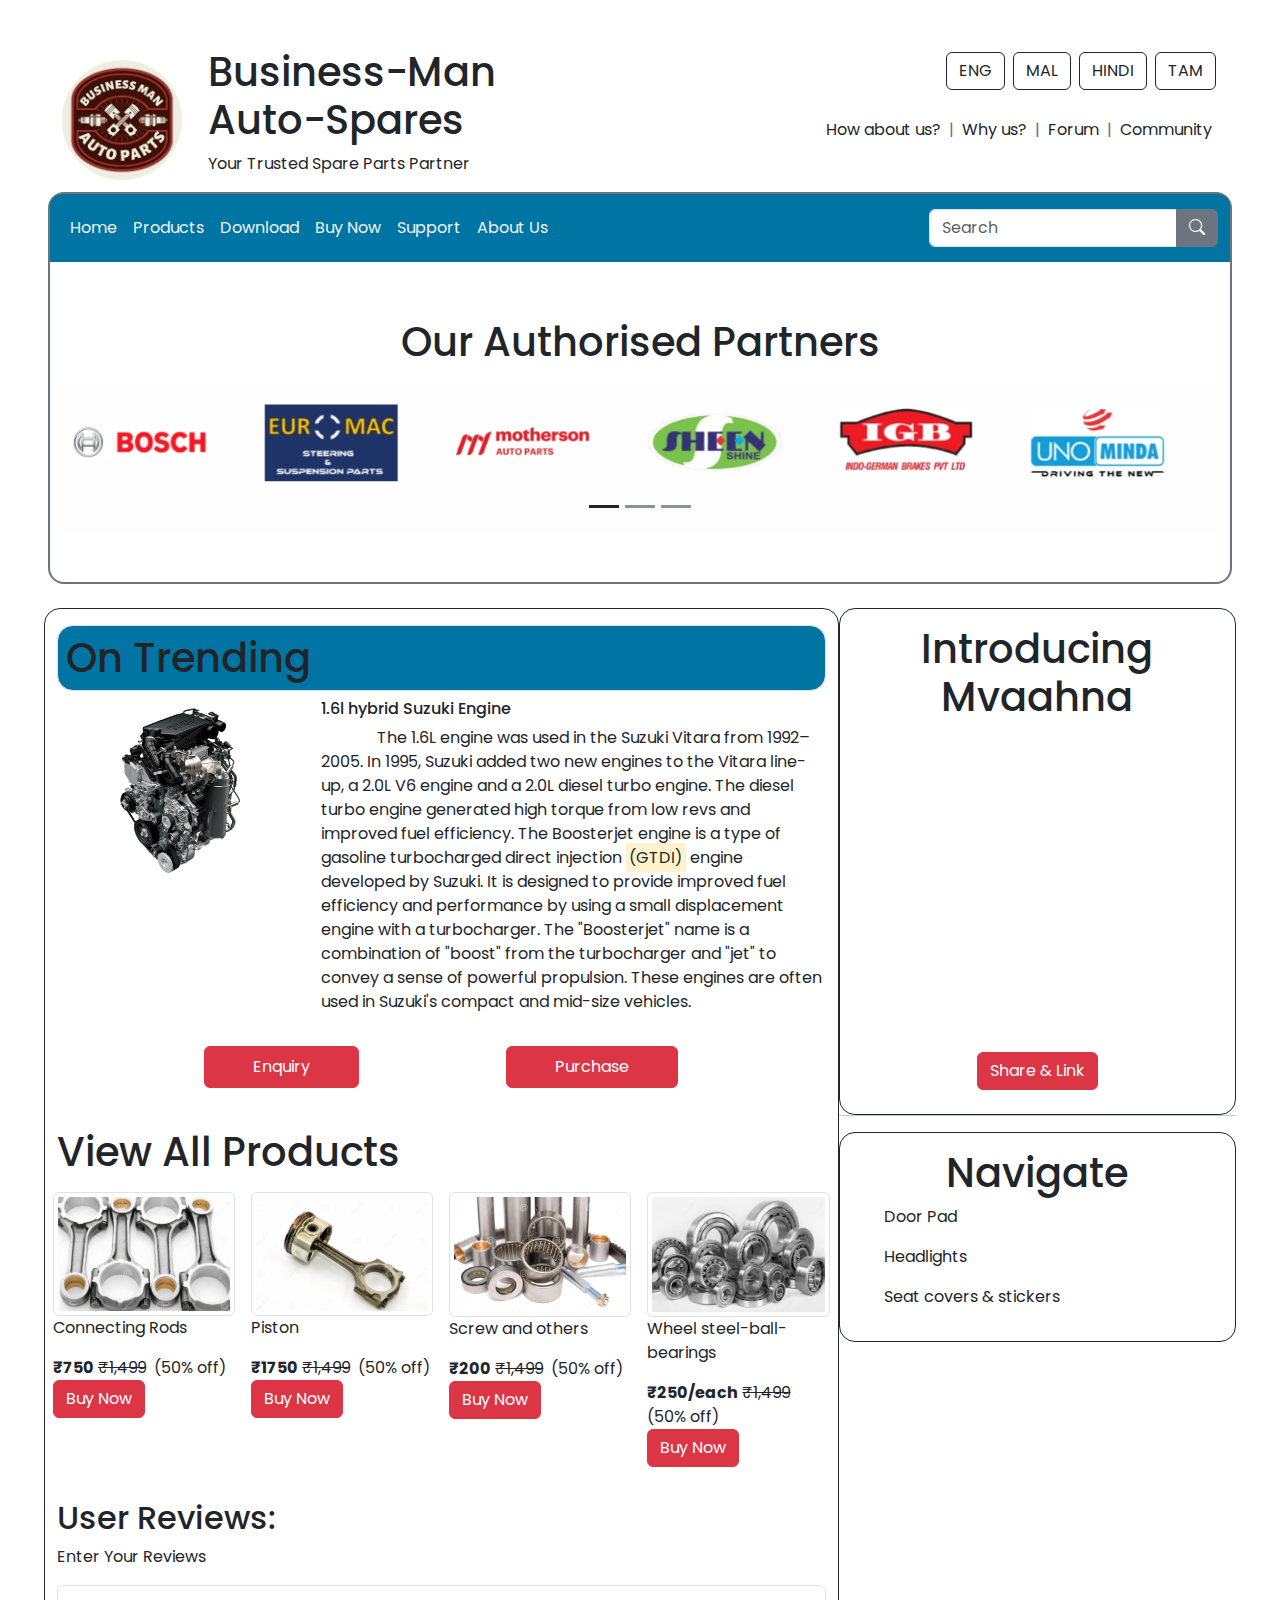
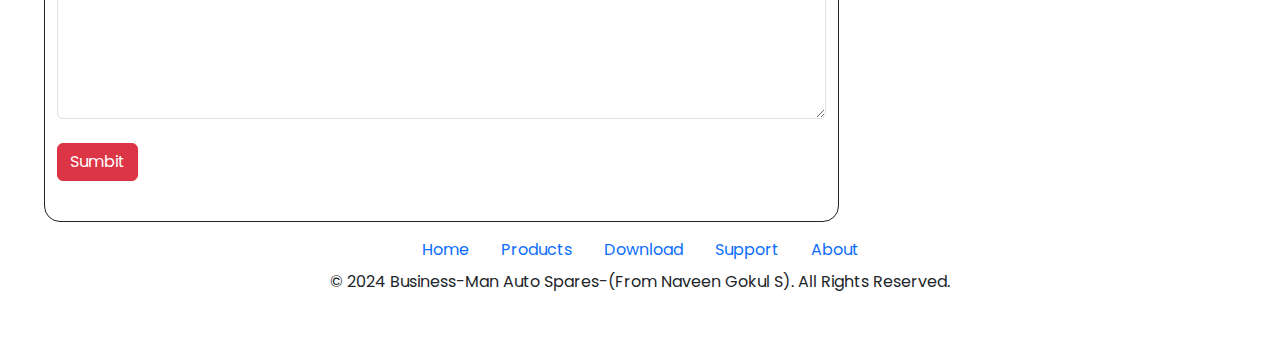
<file: codsoft intern project/LEVEL 1-Task 2-Landing Page/index.html>
<!DOCTYPE html>
<html lang="en">

<head>
    <meta charset="UTF-8">
    <meta name="viewport" content="width=device-width, initial-scale=1.0">
    <title>Document</title>
    <link href="https://cdn.jsdelivr.net/npm/bootstrap@5.3.3/dist/css/bootstrap.min.css" rel="stylesheet"
        integrity="sha384-QWTKZyjpPEjISv5WaRU9OFeRpok6YctnYmDr5pNlyT2bRjXh0JMhjY6hW+ALEwIH" crossorigin="anonymous">
    <link rel="stylesheet" href="style.css">
    <link rel="stylesheet" href="https://cdn.jsdelivr.net/npm/bootstrap-icons@1.11.3/font/bootstrap-icons.min.css">
</head>

<body class="p-5">
    <div class="container-fluid con1">
        <div class="row">
            <div class="col-lg-6 col-md-12">
                <div class="row">
                    <div class="col-md-3 col-5 d-flex justify-content-center align-items-center">
                        <img src="img/Simple Retro Automotive Garage Service Logo.png" alt="Logo.png" class="img-fluid img
                        " height="120px" width="120px">
                    </div>
                    <div class="col-md-8 col-7 ">
                        <h1>Business-Man Auto-Spares</h1>
                        <p>Your Trusted Spare Parts Partner</p>
                    </div>
                </div>
            </div>
            <div class="col-md-6 d-none d-lg-block">
                <div class="row">
                    <div class="col-md-12 d-flex justify-content-between flex-column">
                        <ul class="d-flex justify-content-end list-unstyled list-inline">
                            <li class="p-1">
                                <a href="" class="text-decoration-none  btn btn-outline-dark ">ENG</a>
                            </li>
                            <li class="p-1">
                                <a href="" class="text-decoration-none  btn btn-outline-dark ">MAL</a>
                            </li>
                            <li class="p-1">
                                <a href="" class="text-decoration-none  btn btn-outline-dark ">HINDI</a>
                            </li>
                            <li class="p-1">
                                <a href="" class="text-decoration-none  btn btn-outline-dark ">TAM</a>
                            </li>

                        </ul>
                        <ul class="d-lg-flex justify-content-end list-unstyled list-inline">
                            <li class="p-2">
                                <a href="" class="text-decoration-none text-dark">How about us?</a>
                            </li>
                            <li class="text-secondary text-center pt-2">
                                |
                            </li>
                            <li class="p-2">
                                <a href="" class="text-decoration-none text-dark">Why us?</a>
                            </li>
                            <li class="text-secondary text-center pt-2">
                                |
                            </li>
                            <li class="p-2">
                                <a href="" class="text-decoration-none text-dark">Forum</a>
                            </li>
                            <li class="text-secondary text-center pt-2">
                                |
                            </li>
                            <li class="p-2">
                                <a href="" class="text-decoration-none text-dark">Community</a>
                            </li>
                        </ul>
                    </div>
                </div>
            </div>


        </div>
    </div>

    <!-- 
    <div class="con1 container-fluid vh-25 vw-100 text-dark d-flex pt-4">
        <div class="row w-100">
            <div class="col-md-6 d-flex justify-content-center align-items-cente">
                <div class="row">
                    <div class="col-md-4 d-flex justify-content-center align-items-center">

                        <img src="img/Simple Retro Automotive Garage Service Logo.png" alt="Logo.png" class="img-fluid"
                            height="120px" width="120px">
                    </div>
                    <div class="col-md-8 d-flex justify-content-center align-items-center flex-column text-center">
                        <h1>Business-Man Auto Spares</h1>
                        <p class="text-center">The mechanic's favourite from Business Man Company</p>
                    </div>
                </div>
            </div>
            <div class="col-md-6  d-flex justify-content-end">
                <div class="row w-100 ">
                    <div class="col-12">
                        <a href="#" class="p-2 link text-dark text-decoration-none">Eng</a>
                        <a href="#" class="p-2 link text-dark text-decoration-none">Mal</a>
                        <a href="#" class="p-2 link text-dark text-decoration-none">Hin</a>
                        <a href="#" class="p-2 link text-dark text-decoration-none">Tam</a>
                    </div>
                    <div class="col-12">
                        <ul class="list-unstyled list-inline">
                            <li class="list-inline-item">
                                <a href="3" class="text-decoration-none text-dark">How it Works?</a>
                            </li>
                            <li class="list-inline-item">
                                <a href="3" class="text-decoration-none text-dark">Edraw Map</a>
                            </li>
                            <li class="list-inline-item">
                                <a href="3" class="text-decoration-none text-dark">Mind Map</a>

                            </li>
                        </ul>
                    </div>
                </div>
            </div>
        </div>
    </div> -->
    <div class="div border border-2 border-secondary rounded-4">
        <nav class="navbar navbar-expand-md navbar-dark background-color">
            <div class="container-fluid">
                <button class="navbar-toggler" type="button" data-bs-toggle="collapse" data-bs-target="#mynavbar">
                    <span class="navbar-toggler-icon"></span>
                </button>
                <div class="collapse navbar-collapse w-100" id="mynavbar">
                    <ul class="navbar-nav w-75">
                        <li class="nav-item">
                            <a class="nav-link" href="javascript:void(0)">Home</a>
                        </li>
                        <li class="nav-item ">
                            <a class="nav-link" href="javascript:void(0)">Products</a>
                        </li>
                        <li class="nav-item ">
                            <a class="nav-link" href="javascript:void(0)">Download</a>
                        </li>
                        <li class="nav-item ">
                            <a class="nav-link" href="javascript:void(0)">Buy Now</a>
                        </li>
                        <li class="nav-item ">
                            <a class="nav-link" href="javascript:void(0)">Support</a>
                        </li>
                        <li class="nav-item ">
                            <a class="nav-link" href="javascript:void(0)">About Us</a>
                        </li>
                    </ul>
                    <div class="div d-none d-md-block w-25">
                        <div class="input-group w-100">
                            <input class="form-control" type="text" placeholder="Search">
                            <button class="btn btn-secondary " type="button"><i class="bi bi-search"></i></button>
                        </div>
                    </div>
                </div>
            </div>
        </nav>
        <div class="container-fluid" id="con2">
            <div class="row">
                <div class="col-md-12 py-5">

                    <div id="demo" class="carousel slide" data-bs-ride="carousel">
                        <h1 class="text-center py-2">Our Authorised Partners</h1>
                        <!-- Indicators/dots -->
                        <div class="carousel-indicators">
                            <button type="button" data-bs-target="#demo" data-bs-slide-to="0"
                                class="active bg-dark"></button>
                            <button type="button" data-bs-target="#demo" data-bs-slide-to="1" class=" bg-dark"></button>
                            <button type="button" data-bs-target="#demo" data-bs-slide-to="2" class=" bg-dark"></button>
                        </div>

                        <!-- The slideshow/carousel -->
                        <div class="carousel-inner">
                            <div class="carousel-item active">
                                <img src="img/Screenshot 2024-05-11 205613.png" alt="Los Angeles" class="d-block w-100">
                            </div>
                            <div class="carousel-item">
                                <img src="img/Screenshot 2024-05-11 205630.png" alt="Chicago" class="d-block w-100">
                            </div>
                            <div class="carousel-item">
                                <img src="img/Screenshot 2024-05-11 205645.png" alt="New York" class="d-block w-100">
                            </div>
                        </div>
                    </div>

                </div>
            </div>
        </div>
    </div>
    <div class="container-fluid mt-3 p-2">
        <div class="row">
            <div class="col-md-8 border border-dark rounded-4 py-3">
                <h1 class="w-100  border rounded-4 naveen p-2">On Trending </h1>
                <div class="row">
                    <div class="col-md-4">
                        <img src="img/1.6l hybrid.png" class="img-fluid" alt="">
                    </div>
                    <div class="col-md-8 ">
                        <h6>1.6l hybrid Suzuki Engine</h6>
                        <p class="">
                            &nbsp;&nbsp;&nbsp;&nbsp;&nbsp;&nbsp;&nbsp;&nbsp;&nbsp;&nbsp;&nbsp;&nbsp;&nbsp;&nbsp;The 1.6L
                            engine was used in the Suzuki Vitara from 1992–2005. In 1995, Suzuki added two new engines
                            to the Vitara line-up, a 2.0L V6 engine and a 2.0L diesel turbo engine. The diesel turbo
                            engine generated high torque from low revs and improved fuel efficiency.
                            The Boosterjet engine is a type of gasoline turbocharged direct injection <span
                                class="mark">(GTDI)</span> engine developed by Suzuki. It is designed to provide
                            improved fuel efficiency and performance by using a small displacement engine with a
                            turbocharger. The "Boosterjet" name is a combination of "boost" from the turbocharger and
                            "jet" to convey a sense of powerful propulsion. These engines are often used in Suzuki's
                            compact and mid-size vehicles.
                        </p>
                    </div>
                    <div class="col-md-12 py-3 d-flex w-100 justify-content-evenly">
                        <button class="btn btn-danger px-5 py-2">Enquiry</button>
                        <button class="btn btn-danger px-5 py-2">Purchase</button>
                    </div>
                </div>
                <br>
                <h1>View All Products </h1>
                <div class="row">
                    <div class="col-md-12 ">
                        <div class="row">
                            <div class="col-md-3 p-2">
                                <img src="img/img2/connecting-rods-auto-spare-parts-22160521.jpg" alt=""
                                    class="img-fluid img-thumbnail">
                                <p>Connecting Rods</p>
                                <span class="price  "><strong>₹750</strong></span>
                                <span class="text-decoration-line-through">₹1,499</span>&nbsp;
                                <span class="discount"> (50% off)</span><br>
                                <button class="btn btn-danger ">Buy Now</button>
                            </div>
                            <div class="col-md-3 p-2">
                                <img src="img/img2/piston-car-engine-white-background-36336238.jpg" alt=""
                                    class="img-fluid img-thumbnail">
                                <p> Piston</p>
                                <span class="price  "><strong>₹1750</strong></span>
                                <span class="text-decoration-line-through">₹1,499</span>&nbsp;
                                <span class="discount"> (50% off)</span><br>
                                <button class="btn btn-danger ">Buy Now</button>
                            </div>
                            <div class="col-md-3 p-2">
                                <img src="./img/img2/auto-spare-parts-11861880.webp" alt=""
                                    class="img-fluid img-thumbnail">
                                <p>Screw and others</p>
                                <span class="price  "><strong>₹200</strong></span>
                                <span class="text-decoration-line-through">₹1,499</span>&nbsp;
                                <span class="discount"> (50% off)</span><br>
                                <button class="btn btn-danger ">Buy Now</button>
                            </div>
                            <div class="col-md-3 p-2">
                                <img src="./img/img2/steel-ball-bearings-27308455.jpg" alt=""
                                    class="img-fluid img-thumbnail">
                                <p>Wheel steel-ball-bearings</p>
                                <span class="price  "><strong>₹250/each</strong></span>
                                <span class="text-decoration-line-through">₹1,499</span>&nbsp;
                                <span class="discount"> (50% off)</span><br>
                                <button class="btn btn-danger ">Buy Now</button>
                            </div>
                        </div>
                        <br>
                        <h2>User Reviews:</h2>
                        <p>Enter Your Reviews</p>
                        <form action="">
                            <textarea class="form-control" rows="5" id="comment" name="text"></textarea>
                        </form><br>
                        <button class="btn btn-danger">Sumbit</button><br><br>
                    </div>

                </div>
            </div>
            <div class="col-md-4">
                <div class="row">
                    <div class="col-md-12 border border-dark rounded-4 py-3">
                        <div class="row">
                            <h1 class="text-center">Introducing Mvaahna</h1>
                            <iframe width="560" height="315"
                                src="https://www.youtube.com/embed/msP8dAjHphg?si=XgT8L8PY_aeVzt6n"
                                title="YouTube video player" frameborder="0"
                                allow="accelerometer; autoplay; clipboard-write; encrypted-media; gyroscope; picture-in-picture; web-share"
                                referrerpolicy="strict-origin-when-cross-origin" allowfullscreen width="300"
                                alt=""></iframe>
                        </div>
                        <div class="col-md-12 text-center py-2">
                            <button class="btn btn-danger">Share & Link</button>
                        </div>
                    </div><hr>
                    <div class="col-md-12 border border-dark rounded-4 py-3">
                        <h1 class="text-center">Navigate</h1>
                        <div class="row">
                            <div class="col-md-12">
                                <ul>
                                    <p>Door Pad</p>
                                    <p>Headlights</p>
                                    <p>Seat covers & stickers</p>
                                </ul>
                            </div>
                        </div>
                    </div>

                </div>
            </div>
        </div>
    </div>
    <div class="container">
        <div class="row">
            <div class="col-md-12">
                <ul class="nav justify-content-center">
                    <li class="nav-item">
                        <a class="nav-link" href="#">Home</a>
                    </li>
                    <li class="nav-item">
                        <a class="nav-link" href="#">Products</a>
                    </li>
                    <li class="nav-item">
                        <a class="nav-link" href="#">Download</a>
                    </li>
                    <li class="nav-item">
                        <a class="nav-link" href="#">Support</a>
                    </li>
                    <li class="nav-item">
                        <a class="nav-link" href="#">About</a>
                    </li>
                </ul>
                <p class="text-center">© 2024 Business-Man Auto Spares-(From Naveen Gokul S). All Rights Reserved.</p>
            </div>
        </div>
    </div>


    <script src="https://cdn.jsdelivr.net/npm/bootstrap@5.3.3/dist/js/bootstrap.bundle.min.js"
        integrity="sha384-YvpcrYf0tY3lHB60NNkmXc5s9fDVZLESaAA55NDzOxhy9GkcIdslK1eN7N6jIeHz"
        crossorigin="anonymous"></script>
</body>

</html>
</file>
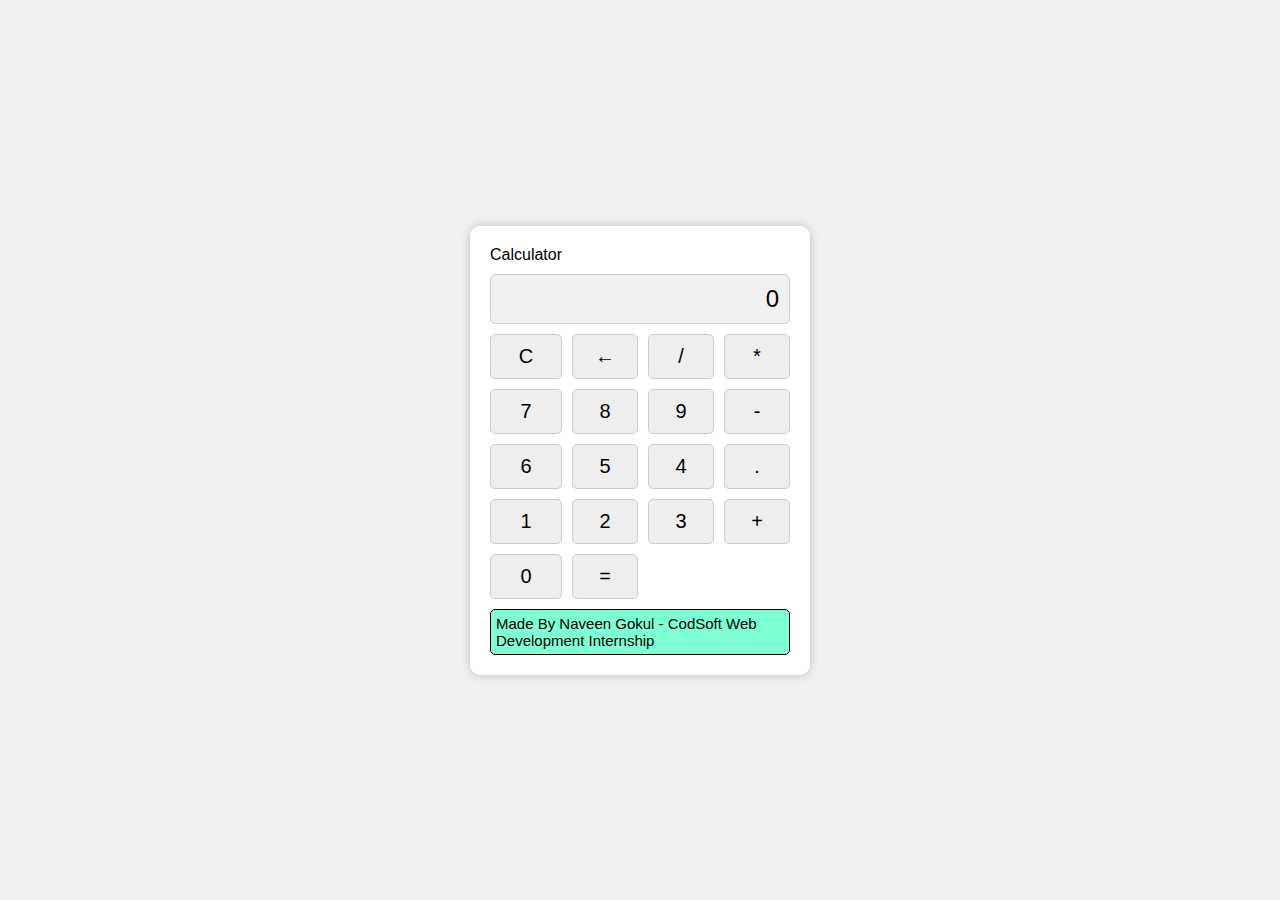
<file: codsoft intern project/LEVEL 1-Task 3-Calculator/index.html>
<!DOCTYPE html>
<html lang="en">
  <head>
    <meta charset="UTF-8" />
    <meta name="viewport" content="width=device-width, initial-scale=1.0" />
    <link rel="stylesheet" href="./style.css" />
    <title>L1: Task 3 Calculator</title>
  </head>
  <body>
    <div class="calculator">
      <div class="boxer" id="boxer">Calculator</div>
      <div class="display" id="display">0</div>
      <button class="btn" id="clear">C</button>
      <button class="btn" id="backspace">←</button>
      <button class="btn" id="divide">/</button>
      <button class="btn" id="multiply">*</button>
      <button class="btn" id="7">7</button>
      <button class="btn" id="8">8</button>
      <button class="btn" id="9">9</button>
      <button class="btn" id="subtract">-</button>
      <button class="btn" id="6">6</button>
      <button class="btn" id="5">5</button>
      <button class="btn" id="4">4</button>
      <button class="btn" id="decimal">.</button>
      <button class="btn" id="1">1</button>
      <button class="btn" id="2">2</button>
      <button class="btn" id="3">3</button>
      <button class="btn" id="add">+</button>
      <button class="btn" id="0">0</button>
      <button class="btn" id="equals">=</button>
      <div class="display2" id="display2">
        Made By Naveen Gokul - CodSoft Web Development Internship
      </div>
    </div>
    <script src="./script.js"></script>
  </body>
</html>
</file>
<file: codsoft intern project/LEVEL 1-Task 2-Landing Page/style.css>
@import url('https://fonts.googleapis.com/css2?family=Poppins:ital,wght@0,100;0,200;0,300;0,400;0,500;0,600;0,700;0,800;0,900;1,100;1,200;1,300;1,400;1,500;1,600;1,700;1,800;1,900&display=swap');
*{
    font-family: "Poppins", sans-serif !important;
}
con1{
    background-color: #000000;
    color: #ffffff;
}
.con1 h1{
font-family: 'Times New Roman'
;
}
.con1 p{
    font-family: 'Franklin Gothic Medium', 'Arial Narrow', Arial, sans-serif;font-size: medium;
}
.navbar {
    background-color: #0075a3;
    overflow: hidden;
}

.navbar a {
    float: left;
    display: block;
    color: #f2f2f2;
    text-align: left;
    padding: 14px 16px; 
    text-decoration: none;
}

.navbar a:hover {
    background-color: #0075a3 ;
    color: black;
}
#con2 .btn1 button{
    color: #ff0000;
    background-color: #0075a3 ;
    opacity: 1;
}
.naveen{
background-color:#0075a3 ;
}
.background-color{
    border-radius: 12px 12px 0px 0px;
}
.img{
    border-radius: 50%;
}
</file>
<file: codsoft intern project/LEVEL 1-Task 3-Calculator/style.css>
body {
    display: flex;
    justify-content: center;
    align-items: center;
    height: 100vh;
    margin: 0;
    background-color: #f0f0f0;
    font-family: Arial, sans-serif;
  }
  .calculator {
    display: grid;
    grid-template-columns: repeat(4, 1fr);
    grid-gap: 10px;
    max-width: 300px;
    padding: 20px;
    background-color: #fff;
    border-radius: 10px;
    box-shadow: 0 0 10px rgba(0, 0, 0, 0.2);
  }
  .display {
    grid-column: 1 / -1;
    text-align: right;
    padding: 10px;
    font-size: 24px;
    background-color: #f0f0f0;
    border: 1px solid #ccc;
    border-radius: 5px;
  }
  .display2 {
    grid-column: 1 / -1;
    text-align: left;
    padding: 5px;
    font-size: 15px;
    background-color: aquamarine;
    border: 1px solid black;
    border-radius: 5px;
  }
  .btn {
    padding: 10px;
    font-size: 20px;
    text-align: center;
    background-color: #eee;
    border: 1px solid #ccc;
    border-radius: 5px;
    cursor: pointer;
    transition: background-color 0.3s;
  }
  .btn:hover {
    background-color: #ddd;
  }
  .about {
    text-align: center;
  }
</file>
